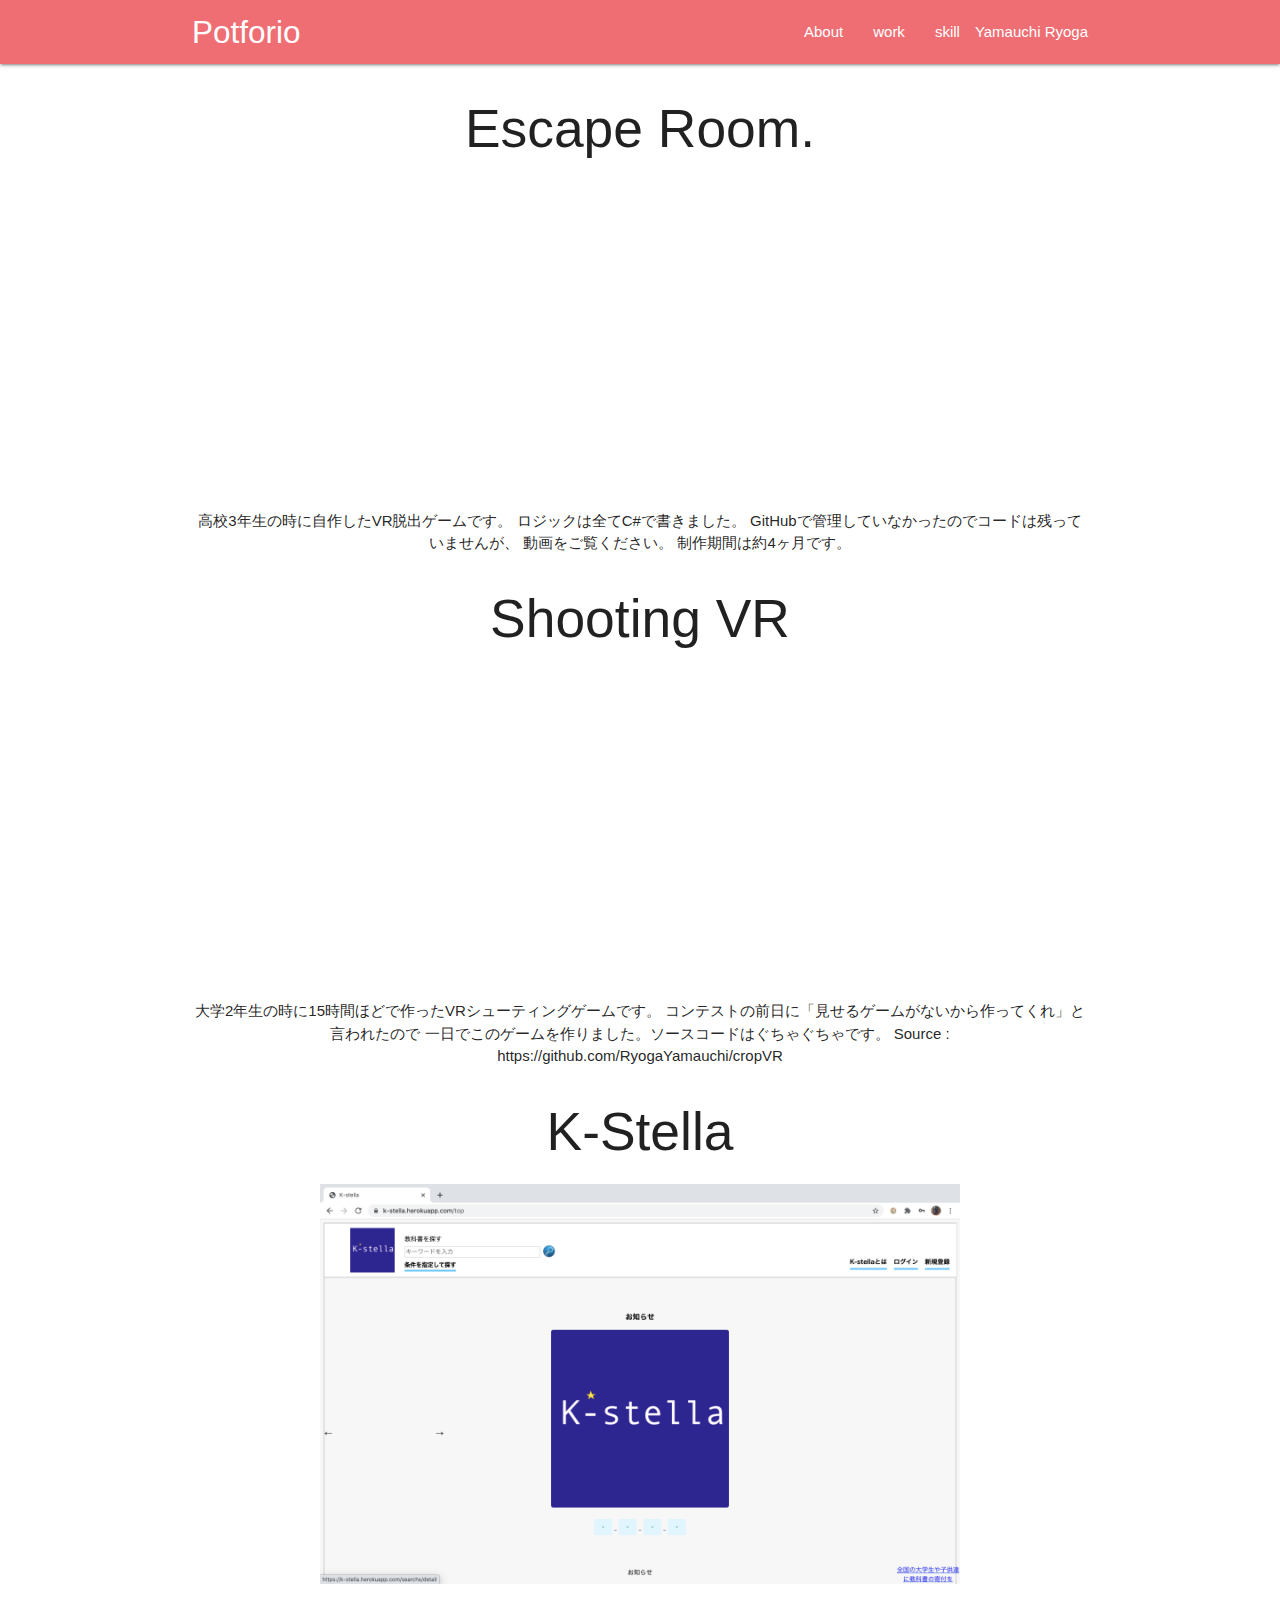
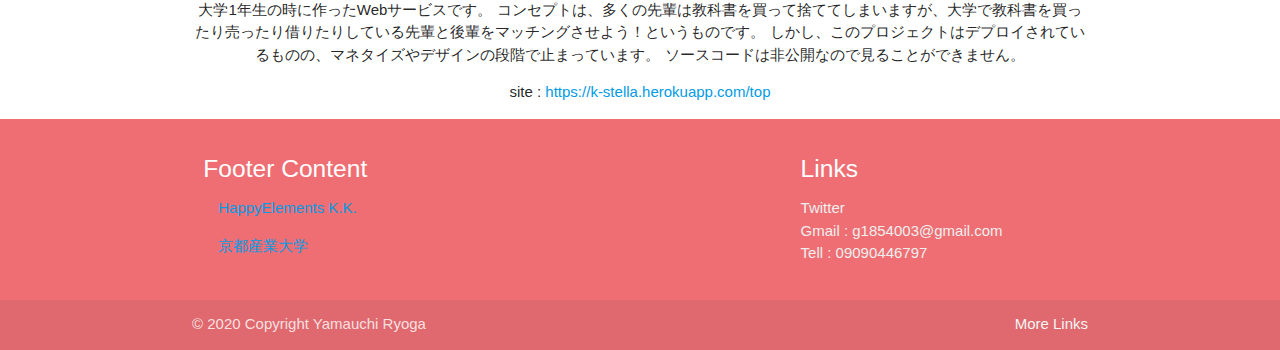
<file: work.html>
<html>

<head>
    <!--Import Google Icon Font-->
    <link href="https://fonts.googleapis.com/icon?family=Material+Icons" rel="stylesheet">
    <!--Import materialize.css-->
    <link type="text/css" rel="stylesheet" href="./css/materialize.css" media="screen,projection" />
    <link type="text/css" rel="stylesheet" href="./css/index.css">

    <!--Let browser know website is optimized for mobile-->
    <meta name="viewport" content="width=device-width, initial-scale=1.0" />
</head>

<body>
    <!--JavaScript at end of body for optimized loading-->
    <script type="text/javascript" src="js/materialize.min.js"></script>
</body>

</html>



<nav class="light-red lighten-1" role="navigation">
    <div class="nav-wrapper container"><a id="logo-container" href="index.html" class="brand-logo">Potforio</a>
        <ul class="right hide-on-med-and-down">
            <li><a href="about.html">About</a></li>
            <li><a href="work.html">work </a></li>
            <li><a href="skill.html">skill</a></li>
            <li>Yamauchi Ryoga</li>

        </ul>

        <ul id="nav-mobile" class="sidenav">
            <li><a href="#">Navbar Link</a></li>
        </ul>
        <a href="#" data-target="nav-mobile" class="sidenav-trigger"><i class="material-icons">menu</i></a>
    </div>
</nav>

<div class="videos">
    <div class="content-escape-room">
        <h2 class="center">
            Escape Room.
        </h2>

        <div class="center">

            <iframe width="560" height="315" src="https://www.youtube.com/embed/GUpr0CTr-oA" frameborder="0" allow="accelerometer; autoplay; encrypted-media; gyroscope; picture-in-picture" allowfullscreen></iframe>
        </div>
        <div class="row-center">
            <div class="container">

                <div class="center">
                    <p>高校3年生の時に自作したVR脱出ゲームです。
                        ロジックは全てC#で書きました。
                        GitHubで管理していなかったのでコードは残っていませんが、
                        動画をご覧ください。
                        制作期間は約4ヶ月です。</p>
                </div>
            </div>
        </div>
    </div>
    <div class="content-shooting-vr">
        <h2 class="center">
            Shooting VR
        </h2>

        <div class="center">
            <div class="video">
                <iframe width="560" height="315" src="https://www.youtube.com/embed/nccLJ5yDX0I" frameborder="0" allow="accelerometer; autoplay; encrypted-media; gyroscope; picture-in-picture" allowfullscreen></iframe>
            </div>
            </iframe>
        </div>
        <div class="row-center">
            <div class="container">

                <div class="center">
                    <p>大学2年生の時に15時間ほどで作ったVRシューティングゲームです。
                        コンテストの前日に「見せるゲームがないから作ってくれ」と言われたので
                        一日でこのゲームを作りました。ソースコードはぐちゃぐちゃです。
                        Source : https://github.com/RyogaYamauchi/cropVR</p>
                </div>
            </div>
        </div>
    </div>
    <div class="contnets-k-stella">
        <div class="center">
            <h2>
                K-Stella
            </h2>
            <img src="images/k-stella.png" width="50%">
        </div>
        <div class="row-center">
            <div class="container">

                <div class="center">
                    <p>
                        大学1年生の時に作ったWebサービスです。
                        コンセプトは、多くの先輩は教科書を買って捨ててしまいますが、大学で教科書を買ったり売ったり借りたりしている先輩と後輩をマッチングさせよう！というものです。
                        しかし、このプロジェクトはデプロイされているものの、マネタイズやデザインの段階で止まっています。
                        ソースコードは非公開なので見ることができません。

                    </p>
                    <p>site :<a href="https://k-stella.herokuapp.com/top"> https://k-stella.herokuapp.com/top</a></p>

                </div>
            </div>
        </div>
    </div>
</div>




<footer class="page-footer">
    <div class="container">
        <div class="row">
            <div class="col l6 s12">
                <h5 class="white-text">Footer Content</h5>
                <p class="grey-text text-lighten-4">　<a href="https://www.happyelements.co.jp">HappyElements K.K.</a>
                </p>
                <p class="grey-text text-lighten-4">　<a href="https://www.kyoto-su.ac.jp">京都産業大学</a></p>
            </div>
            <div class="col l4 offset-l2 s12">
                <h5 class="white-text">Links</h5>
                <ul>
                    <li><a class="grey-text text-lighten-3" href="#https://twitter.com/yamauchi_ryoga">Twitter</a></li>
                    <li><a class="grey-text text-lighten-3"> Gmail : g1854003@gmail.com</a></li>
                    <li><a class="grey-text text-lighten-3">Tell : 09090446797</a></li>
                </ul>
            </div>
        </div>
    </div>
    <div class="footer-copyright">
        <div class="container">
            © 2020 Copyright Yamauchi Ryoga
            <a class="grey-text text-lighten-4 right" href="#!">More Links</a>
        </div>
    </div>
</footer>
</file>
<file: css/index.css>
@font-face{
    font-family: 'maru';
    src: url('./../fonts/honoka-marugo/font_1_honokamarugo_1.1.ttf');
}

.main{
    font-family: 'maru';
}

.close-icon {
    font-size: 2.5rem;
    right: 1rem;
    margin: 1rem auto;
    color: rgb(66, 66, 66);
    padding-left: 17rem;
  }
</file>
